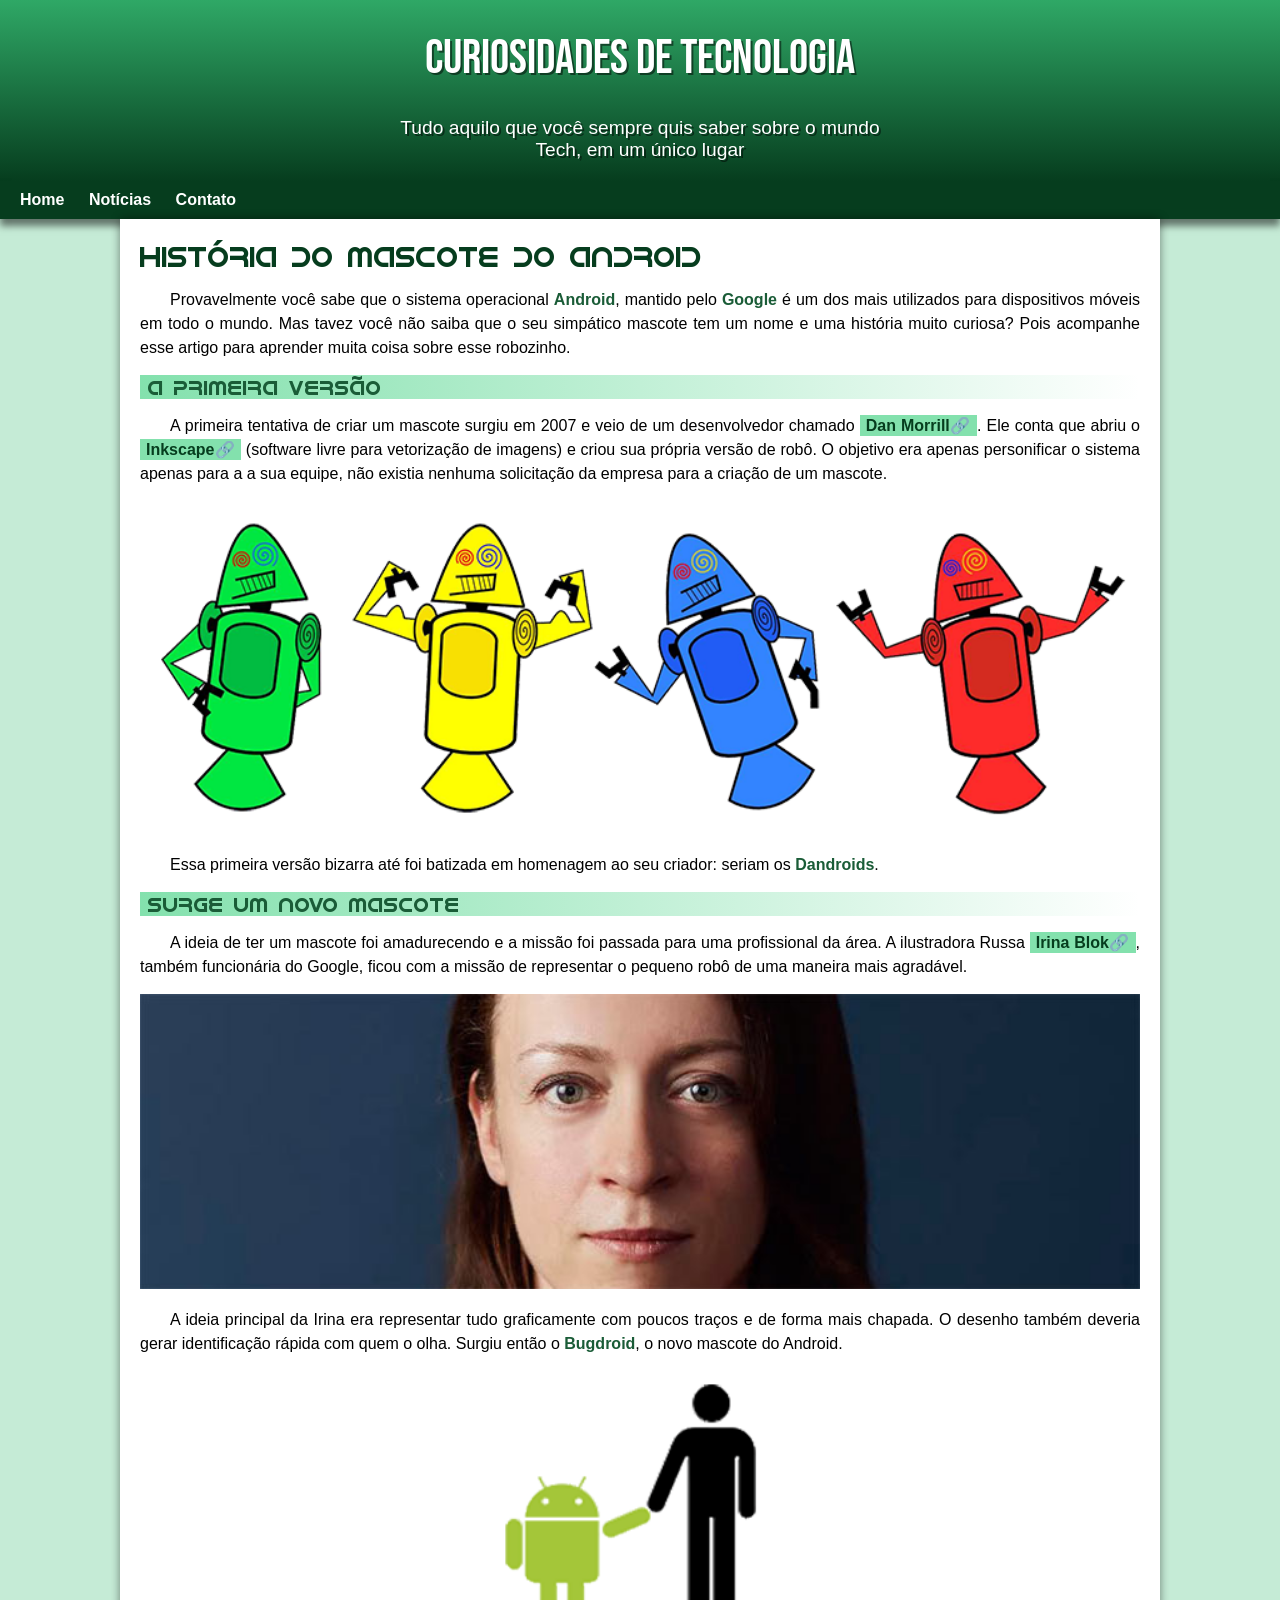
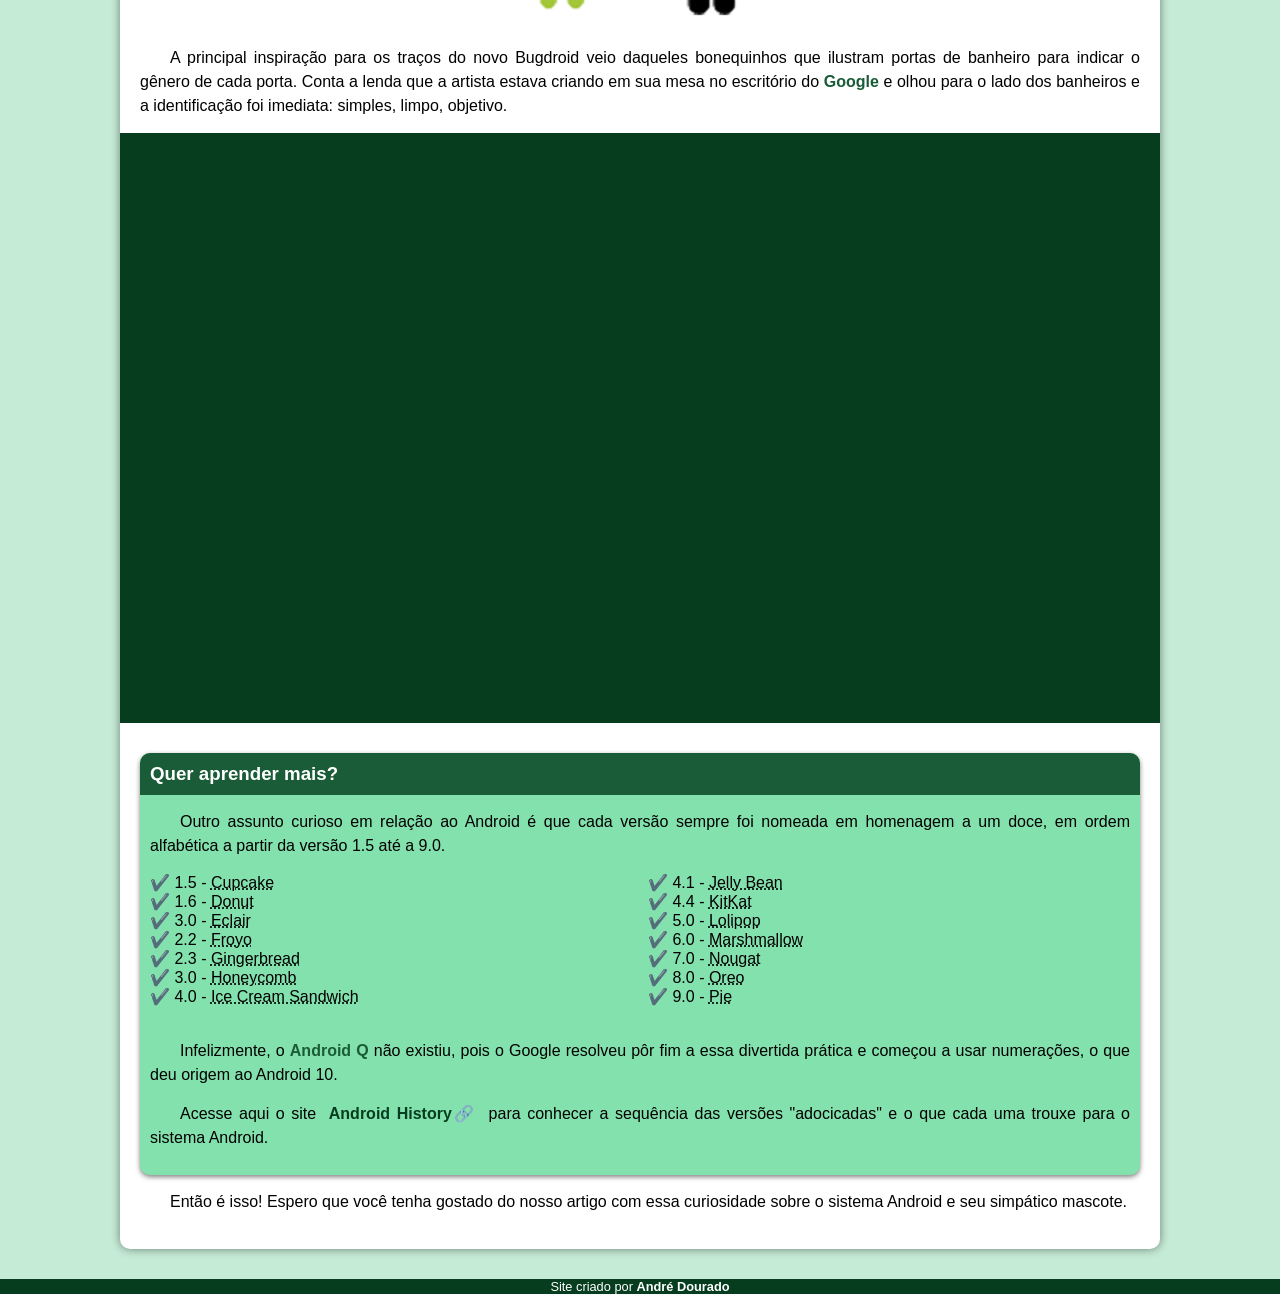
<file: index.html>
<!DOCTYPE html>
<html lang="pt-br">
<head>
    <meta charset="UTF-8">
    <meta name="viewport" content="width=device-width, initial-scale=1.0">
    <title>Como surgiu o Mascote do Android?</title>
    <link rel="shortcut icon" href="imagens/favicon.ico" type="image/x-icon">
    <link rel="stylesheet" href="estilo/style.css">
</head>
<body>
    <header>
        <h1>Curiosidades de Tecnologia</h1>
        <p>Tudo aquilo que você sempre quis saber sobre o mundo Tech, em um único lugar</p>
    </header>

    <nav>
            <a href="#">Home</a>
            <a href="#">Notícias</a>
            <a href="#">Contato</a>
    </nav>
 
    <main>
        <article>
        <h1>História do Mascote do Android</h1>
        <p>Provavelmente você sabe que o sistema operacional <strong>Android</strong>, mantido pelo <strong>Google</strong> é um dos mais utilizados para dispositivos móveis em todo o mundo. Mas tavez você não saiba que o seu simpático mascote tem um nome e uma história muito curiosa? Pois acompanhe esse artigo para aprender muita coisa sobre esse robozinho.</p>
        <h2>A primeira versão</h2>
        <p>A primeira tentativa de criar um mascote surgiu em 2007 e veio de um desenvolvedor chamado <a href="https://androidcommunity.com/dan-morrill-shows-us-the-android-mascot-that-almost-was-20130103/" target="_blank" class="externo">Dan Morrill</a>. Ele conta que abriu o <a href="https://inkscape.org/release/inkscape-1.4.2/windows/64-bit/msi/dl/" target="_blank" class="externo">Inkscape</a> (software livre para vetorização de imagens) e criou sua própria versão de robô. O objetivo era apenas personificar o sistema apenas para a a sua equipe, não existia nenhuma solicitação da empresa para a criação de um mascote.</p>

        <picture>
          <source media="(max-width:650px)" srcset="imagens/dan-droids-pq.png" type="image/png">
          <img src="imagens/dan-droids.png" alt="Dan Droids">
        </picture>  
        

        <p>Essa primeira versão bizarra até foi batizada em homenagem ao seu criador: seriam os <strong>Dandroids</strong>.</p>

        <h2>Surge um novo mascote</h2>
        <p>A ideia de ter um mascote foi amadurecendo e a missão foi passada para uma profissional da área. A ilustradora Russa <a href="https://www.irinablok.com/" target="_blank" class="externo">Irina Blok</a>, também funcionária do Google, ficou com a missão de representar o pequeno robô de uma maneira mais agradável.</p>
        <picture>
          <source media="(max-width:650px)" srcset="imagens/irina-blok-pq.jpg">
          <img src="imagens/irina-blok.jpg" alt="mulher">
        </picture>
        <p>A ideia principal da Irina era representar tudo graficamente com poucos traços e de forma mais chapada. O desenho também deveria gerar identificação rápida com quem o olha. Surgiu então o <strong>Bugdroid</strong>, o novo mascote do Android.
        </p>
        <img class="pequena" src="imagens/bugdroid.png" alt="Bugdroid">
        <p>A principal inspiração para os traços do novo Bugdroid veio daqueles bonequinhos que ilustram portas de banheiro para indicar o gênero de cada porta. Conta a lenda que a artista estava criando em sua mesa no escritório do <strong>Google</strong> e olhou para o lado dos banheiros e a identificação foi imediata: simples, limpo, objetivo.</p>
        
          <div class="video"><iframe width="560" height="315" src="https://www.youtube.com/embed/l2UDgpLz20M?si=tc20X0BqdAd7lwp7" title="YouTube video player" frameborder="0" allow="accelerometer; autoplay; clipboard-write; encrypted-media; gyroscope; picture-in-picture; web-share" referrerpolicy="strict-origin-when-cross-origin" allowfullscreen></iframe></div>
    

<aside>

    <h3>Quer aprender mais? </h3>
    <p>Outro assunto curioso em relação ao Android é que cada versão sempre foi nomeada em homenagem a um doce, em ordem alfabética a partir da versão 1.5 até a 9.0.</p>
    <ul type="square">
    <li>1.5 - <abbr title="Bolo de copo">Cupcake</abbr></li>
    <li>1.6 - <abbr title="Rosquinha">Donut</abbr></li>
    <li>3.0 - <abbr title="Bomba">Eclair</abbr></li>
    <li>2.2 - <abbr title="Iogurte congelado">Froyo</abbr></li>
    <li>2.3 - <abbr title="Biscoito de gengibre">Gingerbread</abbr></li>
    <li>3.0 - <abbr title="Favo de mel">Honeycomb</abbr></li>
    <li>4.0 - <abbr title="Sanduíche de sorvete">Ice Cream Sandwich</abbr></li><br>
    <li>4.1 - <abbr title="Jujuba">Jelly Bean</abbr></li>
    <li>4.4 - <abbr title="KitKat">KitKat</abbr></li>
    <li>5.0 - <abbr title="Pirulito">Lolipop</abbr></li>
    <li>6.0 - <abbr title="Marshmallow">Marshmallow</abbr></li>
    <li>7.0 - <abbr title="Torrone">Nougat</abbr></li>
    <li>8.0 - <abbr title="Oreo">Oreo</abbr></li>
    <li>9.0 - <abbr title="Torta">Pie</abbr></li>
    </ul>

    <p>Infelizmente, o <strong>Android Q</strong> não existiu, pois o Google resolveu pôr fim a essa divertida prática e começou a usar numerações, o que deu origem ao Android 10.</p>

    <p>Acesse aqui o site <a href="https://www.android.com/why-android/" target="_blank" class="externo">Android History</a> para conhecer a sequência das versões "adocicadas" e o que cada uma trouxe para o sistema Android.</p>

</aside>

    <p>Então é isso! Espero que você tenha gostado do nosso artigo com essa curiosidade sobre o sistema Android e seu simpático mascote.</p>   

        </article> 
    </main>

    <footer>
        Site criado por <a href="https://www.instagram.com/andredourado.08/" target="_blank">André Dourado</a></footer>
</body>
</html>
</file>
<file: estilo/style.css>
@charset "UTF-8";

@import url('https://fonts.googleapis.com/css2?family=Bebas+Neue&display=swap');


@font-face {
            font-family:'fontandroid';
            src: url(../fontes/idroid.otf) format('opentype');
        } 


        :root{
            --cor0: #c5ebd6;
            --cor1: #83e1ad;
            --cor2: #3ddc84;
            --cor3: #2fa866;
            --cor4: #1a5c37;
            --cor5: #063d1e;

            --fonte-padrão:arial,verdana,helvetica,sans-serif;
            --fonte-destaque:'Bebas Neue',cursive; 
            --font-android:'fontandroid',cursive;
        }

*{
    margin: 0px;
    padding: 0px;
}

    body{
        background-color: var(--cor0);
        font-family: var(--fonte-padrão);
        }

a.externo::after{
    content: '🔗';
  }

        header{
          background-image:linear-gradient(to bottom, var(--cor3), var(--cor5));
          min-width: 150px;
          text-align: center;
        }

      header>h1{
        color: white;
        font-family: var(--fonte-destaque);
        font-weight: normal;
        padding-top: 30px;
        margin-bottom: 30px;
        font-size: 3em;
        text-shadow: 2px 2px 0px rgba(0, 0, 0, 0.5);
      }

      header>p{
        color: white;
        font-family: var(--fonte-padrão);
        font-size: 1.2em;
        max-width: 500px;
        margin: auto;
        padding-bottom: 20px;
        padding-right: 10px;
        padding-left: 10px;
        text-shadow: 2px 2px 0px rgba(0, 0, 0, 0.5);
      }

      nav{
        background-color: var(--cor5);
        padding: 10px;
        box-shadow:0px 7px 7px rgba(0, 0, 0, 0.5);
        
        
      }
      nav>a{
        color: white;
        text-decoration: none;
        padding: 10px;
        font-weight: bold;
        border-radius: 5px;
        transition-duration: 0.5s;
        
      }

      nav>a:hover{
        background-color: var(--cor3);
        

      }

      main{
        background-color: white;
        min-width: 300px;
        max-width: 1000px;
        padding: 20px;
        margin: auto;
        margin-bottom: 30px;
        box-shadow: 0px 0px 10px rgba(0, 0, 0, 0.457);
      border-bottom-left-radius: 10px;
      border-bottom-right-radius: 10px;
      }

      main h1{
        color: var(--cor5);
        font-family: var(--font-android);
        font-weight: normal;
        font-size: 1.8em;
      }

      main h2{
        font-family: var(--font-android);
        color: var(--cor4);
        font-size: 1.3em;
        font-weight: normal;
        background-image: linear-gradient(to right, var(--cor1),
        transparent);
        text-indent: 8px;
      }

      main p{
          margin:15px 0px 15px 0px;
          text-align: justify;
          text-indent: 30px;
          font-size: 1em;
          line-height: 1.5em;
        }
      

        main strong{
          color: var(--cor4);
          font-weight: bold;
        }

        main a{
          text-decoration: none;
          font-weight: bold;
          color: var(--cor5);
          background-color: var(--cor1);
          padding: 2px 6px;


        }

        main a:hover{
          background-color: var(--cor2);
          color: white;
        }


     main img{
      width: 100%;
     }

     main img.pequena{
      max-width: 400px;
      display: block;
      margin: auto;
      }

      div.video{
        background-color: var(--cor5);
        margin: 0px -20px 30px -20px ;
        padding: 20px;
        padding-bottom: 57%;
        position: relative;
      }

      div.video > iframe{
        position: absolute;
        top: 5%;
        left:5%;
        width: 90%;
        height: 90%;
      }


      aside{
        background-color: var(--cor1);
        padding: 10px;
        border-radius: 10px;
        box-shadow: 0px 2px 5px rgba(0, 0, 0, 0.5);
      }

      aside h3{
        background-color: var(--cor4);
        color: white;
        padding: 10px;
        margin: -10px -10px 0px -10px;
        border-radius: 10px 10px 0px 0px;
      }


      aside> ul{
        list-style: '✔️ ';
        list-style-position: inside;
        columns: 2;
      }

    footer{
      background-color: var(--cor5);
      color: white;
      text-align: center;
      font-size: 0.8em;
    }

    footer a{
      color: white;
      text-decoration: none;
      font-weight: bold;
    }

    footer a:hover{
      text-decoration: underline;
      color: var(--cor1);
    }
</file>
